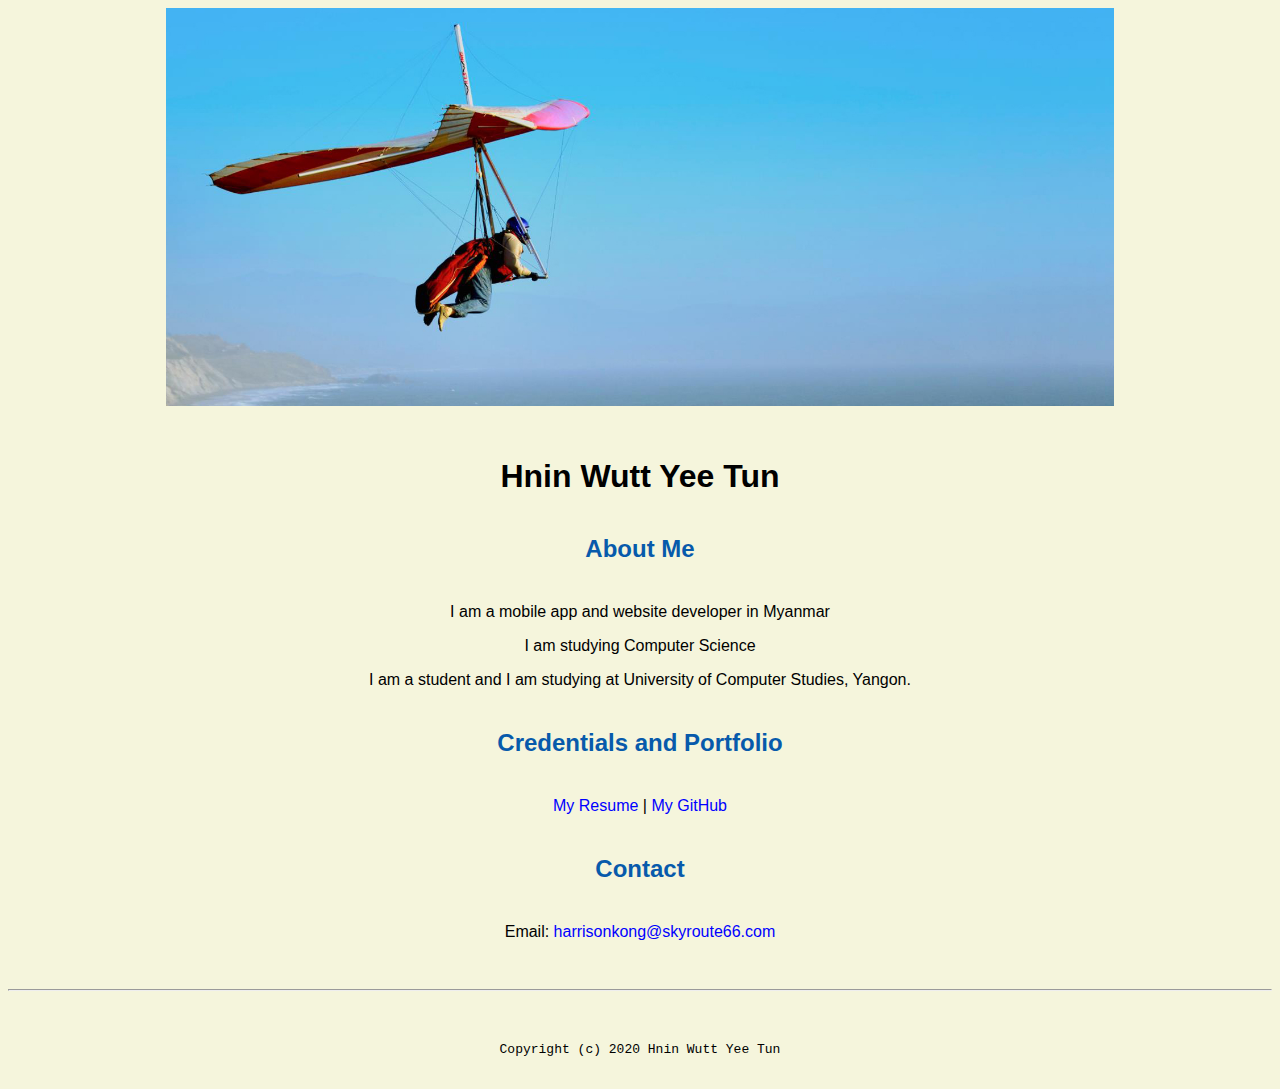
<file: index.html>
<!doctype html>

<!-- this is a comment for human! -->

<html lang="en">

  <header>
      <title>Hnin Wutt Yee TUn</title>
      <link rel="stylesheet" href="css/master.css">
      <link rek="FaviconIcon" href="favicon.ico" type="image/x-icon">
      <link rel="shortcut" href="favicon.ico" type="image/x-icon">
      <meta name="viewport" content="width=device-width,initial-scale=1,shrink-to-fit=no">
      <meta name="name" content="Hnin Wutt Yee Tun's Protal">
      <meta name="robots" content="noindex,nofollow">
  </header>

  <body>
      <img src="images/banner.jpg" width="75%" alt="Banner">
      <h1>Hnin Wutt Yee Tun</h1>
      <h2>About Me </h2>
      <p>I am a mobile app and website developer in Myanmar</p>
      <p>I am studying Computer Science</p>
      <p>I am a student and I am studying at University of Computer Studies, Yangon.</p>
      <h2>Credentials and Portfolio</h2>

      <p><a href="resume.html">My Resume</a> | <a href="https://github.com/hninwuttyeetun">My GitHub</a></p>
      <h2>Contact</h2>

      <p>Email: <a href="mailto:hninwuttyeetun@ucsy.edu.mm">harrisonkong@skyroute66.com</a></p>

  </body>

  <footer>
    <hr>
    <code>Copyright (c) 2020 Hnin Wutt Yee Tun</code>
  </footer>

</html>
</file>
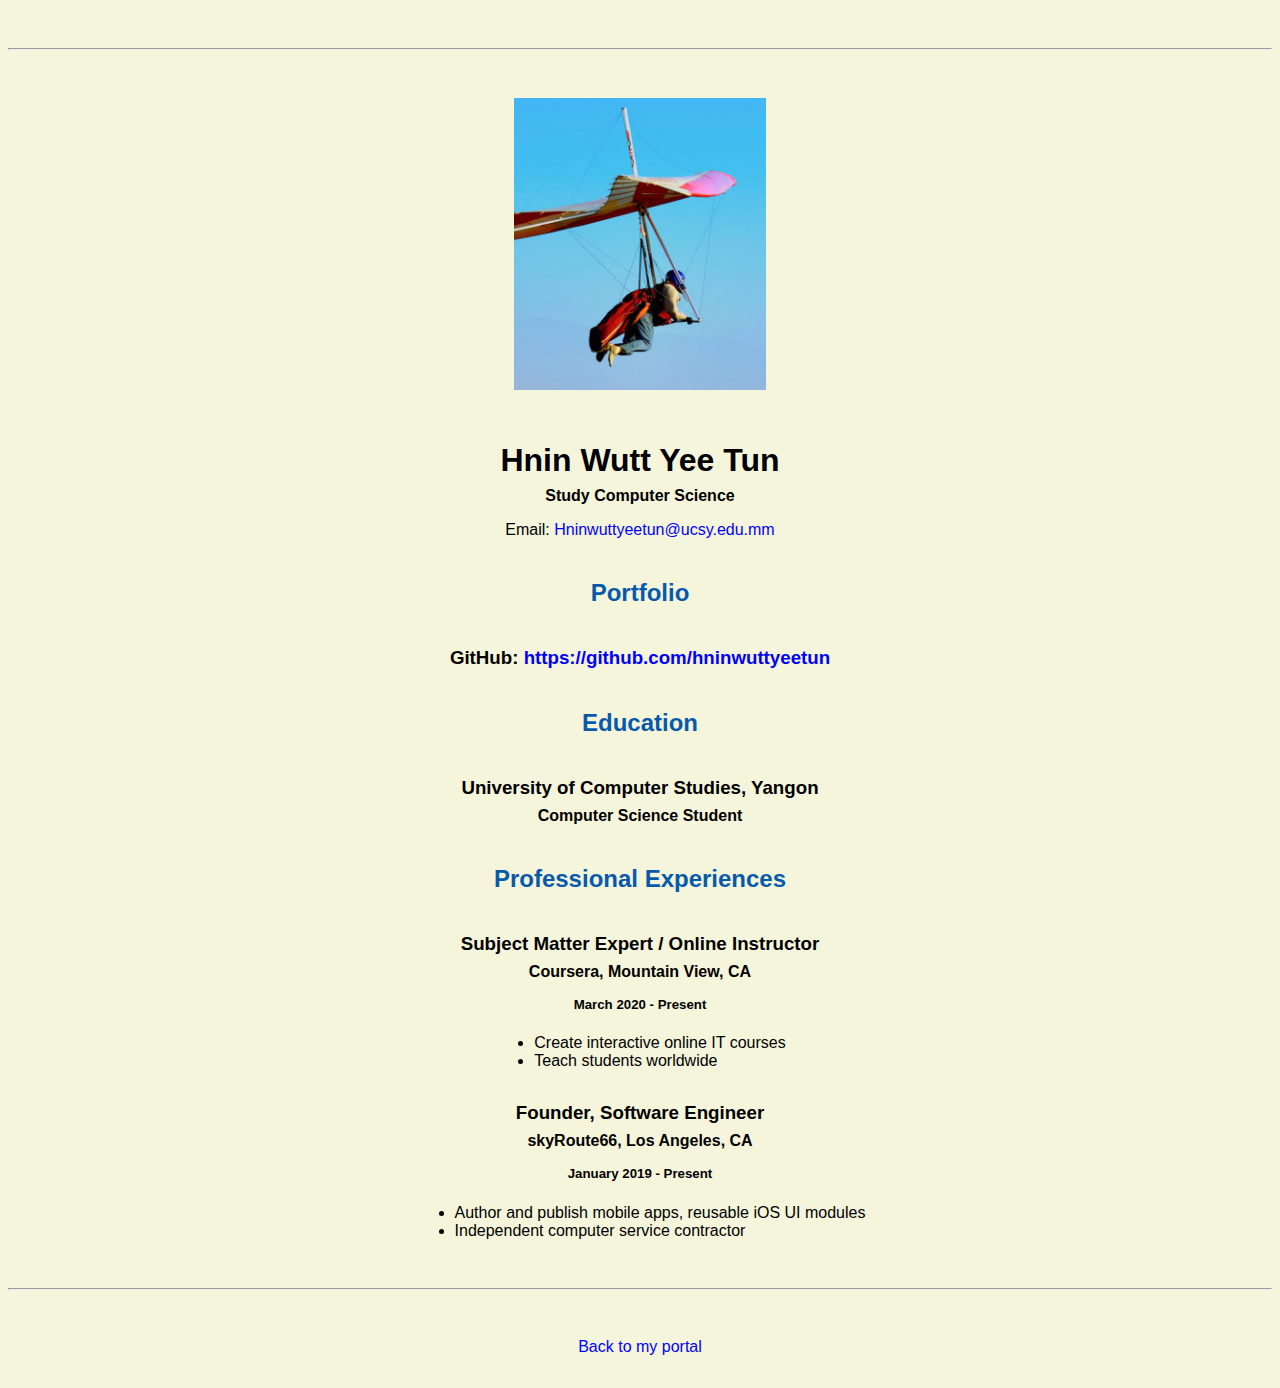
<file: resume.html>
<!doctype html>

<!-- this is a comment for human! -->

<html lang="en">

  <header>
    <title>Hnin Wutt Yee Tun</title>
    <link rel="stylesheet" href="css/master.css">
    <link rek="FaviconIcon" href="favicon.ico" type="image/x-icon">
    <link rel="shortcut" href="favicon.ico" type="image/x-icon">
    <meta name="viewport" content="width=device-width,initial-scale=1,shrink-to-fit=no">
    <meta name="name" content="Hnin Wutt Yee Tun's Protal">
    <meta name="robots" content="noindex,nofollow">
  </header>

  <body>
    <hr>

    <img src="images/headshot.jpg" alt="Hnin Wutt Yee Tun's headshot" width="20%">

    <h1>Hnin Wutt Yee Tun</h1>
    <h4>Study Computer Science</h4>

    <p>Email: <a href="mailto:hninwuttyeetun@ucsy.edu.mm" target="_blank">Hninwuttyeetun@ucsy.edu.mm</a></p>
    <!-- don't post physical address, personal phone number or other personal information on the web! -->

    <h2>Portfolio</h2>
      <h3>GitHub: <a href="https://github.com/hninwuttyeetun" target="_blank">https://github.com/hninwuttyeetun</a></h3>

    <h2>Education</h2>

    <h3>University of Computer Studies, Yangon</h3>
    <h4>Computer Science Student</h4>

    <h2>Professional Experiences</h2>

    <h3>Subject Matter Expert / Online Instructor</h3>
    <h4>Coursera, Mountain View, CA</h4>
    <h5>March 2020 - Present</h5>
      <ul>
        <li>Create interactive online IT courses</li>
        <li>Teach students worldwide</li>
      </ul>

    <h3>Founder, Software Engineer</h3>
    <h4>skyRoute66, Los Angeles, CA</h4>
    <h5>January 2019 - Present</h5>
      <ul>
        <li>Author and publish mobile apps, reusable iOS UI modules</li>
        <li>Independent computer service contractor</li>
      </ul>
  </body>

  <footer>
  <hr>
  <p><a href="index.html">Back to my portal</a><p>
  </footer>

</html>
</file>
<file: css/master.css>
/* Cascading stylesheet for the website */

/* Text inside these asterisks and slashes are comments for human */

  a {
    /* set the text color to blue here */
    color:#0000ff;
    text-decoration: none; /* This means we do not want hyperlinks to be underlined */
  }

  a:hover {
    /* set the text color to red here */
    color:#ff0000;
    text-decoration: none; /* This means we do not want hyperlinks to be underlined */
  }

  body {
    background-color:beige;/* set the background color here */
    color:#000000;/* set the text color to black here */
    font-family:Arial, Helvetica, sans-serif;/* set the font here */
    text-align:center;/* set the text alignment here */
   }

  footer {
    margin-top: 2rem;
    margin-bottom: 2rem;
  }

  h1 {
    margin-bottom: 0.5rem;
    margin-top: 3rem;
   }

  h2 {
    /* set the text color of to #075AAB here */
    color:#075AAB;
    /* set both the bottom margin and top margin to 2.5rem here */
    margin-bottom: 2.5rem;
    margin-top: 2.5rem;
   }

  h3 {
    margin-bottom: 0;
    margin-top: 2rem;
  }

  h4 {
    margin-bottom: 1rem;
    margin-top: 0.5rem;
  }

  h5 {
    margin-top: 0.5rem;
  }

  hr {
    margin-bottom: 3rem;
    margin-top: 3rem;
  }

  /* this controls how the bullet points in the resume page looks */
  ul {
    display: table;
    margin: 0 auto;
    text-align: left;
  }
</file>
